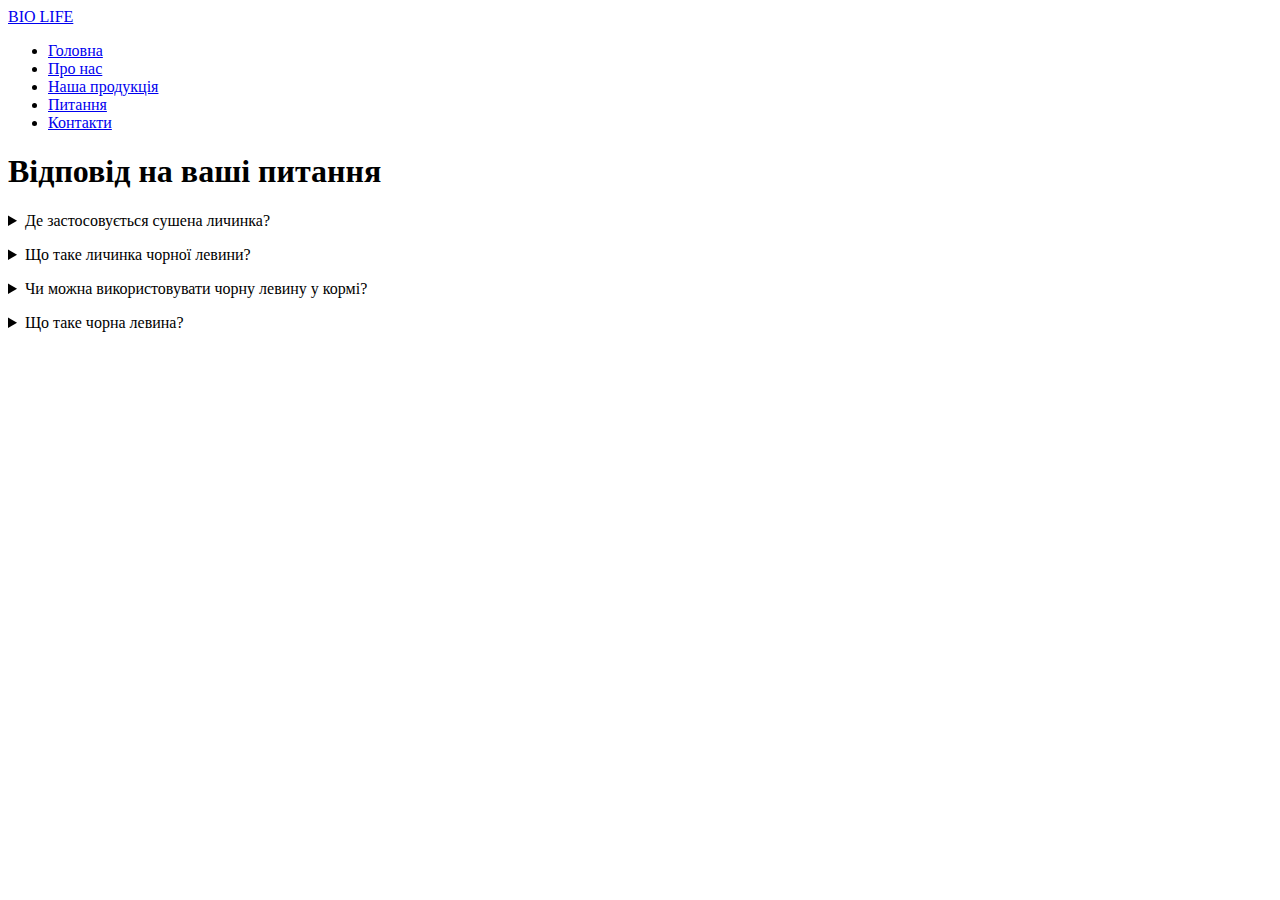
<file: Питання.html>
<html>
<body>
<head>
<meta charset="utf-8">
<title>biolife</title>
<link rel="stylesheet" href="file:///C:/Users/%D0%97%D0%B0%D1%85%D0%B0%D1%80/Desktop/site%202/css/styles.css">
<link rel="stylesheet" href="file:///C:/Users/%D0%97%D0%B0%D1%85%D0%B0%D1%80/Desktop/site%202/blacksoilderfly.css">
<nav class="navbar">
<div class="container">
<a href="#" class="navbar-brand">BIO LIFE</a>
<div class="navbar-wrap" >
<ul class="navbar-menu">

<li class="active"><a href="index.html">Головна</a></li>
<li><a href="about.html">Про нас</a></li>
<li><a href="Наша продукція.html">Наша продукція</a></li>
<li class="active"><a href="Питання.html">Питання</a></li>
<li><a href="контакт.html">Контакти</a></li>
</ul>
<a href="#" class="callback"></a>
</div>
</nav>
<div class="qustions1" >
<h1> Відповід на ваші питання</h1>
<details>
    <summary>Де застосовується сушена личинка?</summary>
    Використовується як джерело білка, жиру та вуглеводів у кормах для сільськогосподарських тварин, птиці, аквакультури та непродуктивних тварин.
</details>
<p></p>
<details>
    <summary>Що таке личинка чорної левини?
</summary>
    Личинки білого або жовтого кольору із жовто-коричневою головою. Довжина тіла до 27 мм. Вони розвиваються в різних органічних речовинах рослинного і тваринного походження, що розкладаються, у тому числі, овочах і фруктах.
</details>
<p></p>
<details>
    <summary>Чи можна використовувати чорну левину у кормі?</summary>
    Вже сьогодні Ветеринарна служба Євросоюзу дозволяє застосовувати личинку мухи для годування аквакультури, непродуктивних тварин, курей-несучок. 2020 року - теплокровні тварини, свині підуть. І в 2022-23 рр. планується на великій рогатій худобі.
</details>
<p></p>
<details>
    <summary>Що таке чорна левина?</summary>
    Муха "Чорна Левинка" (Hermetia illucens) - це велика муха із сімейства львинки (Stratiomyidae) загону Двокрилих (Diptera). Мухи завдовжки від 15 до 20 мм. Самки трохи більше за самців. Тіло повністю чорне. Тільки гомілки та лапки білі.
</details>
</div>
</file>
